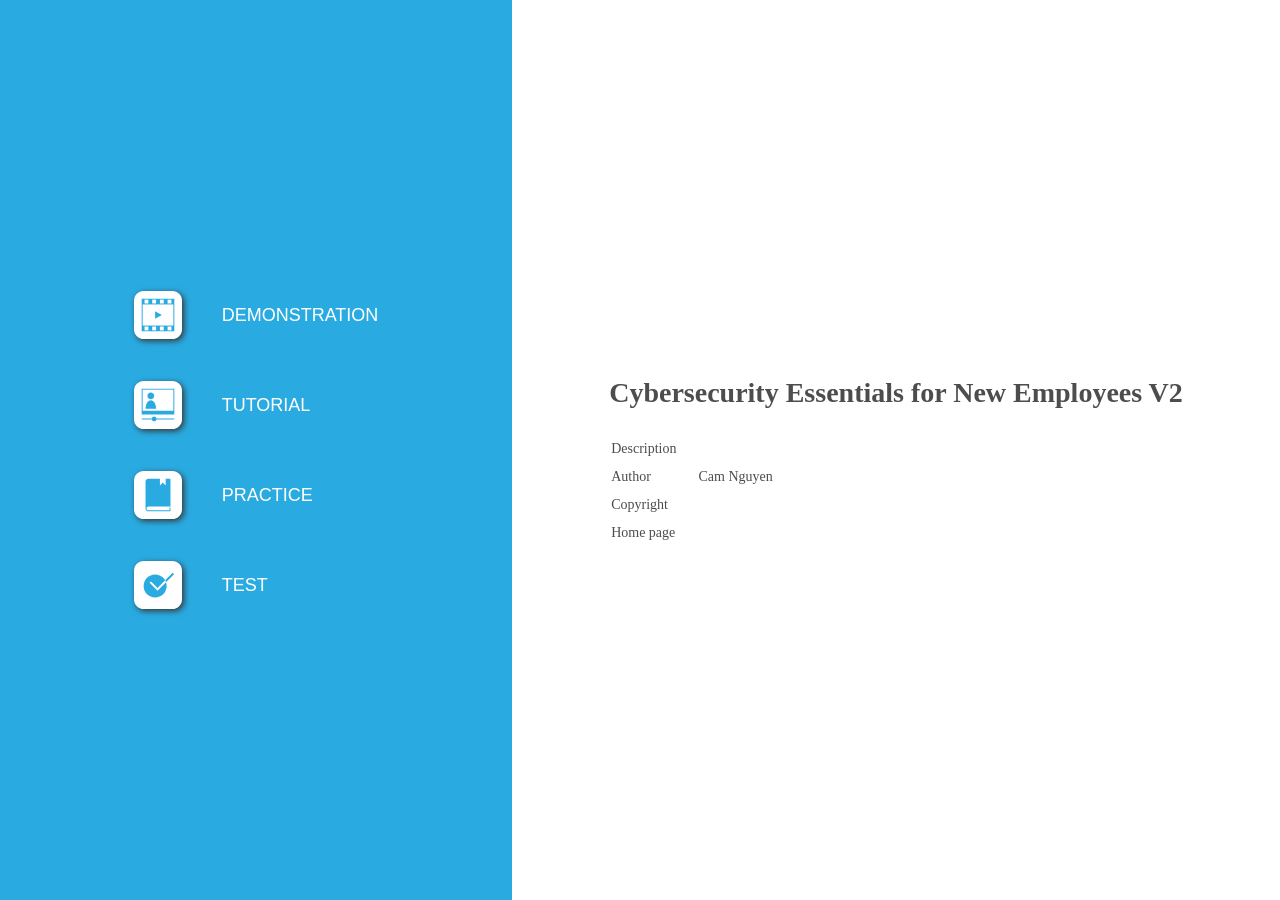
<file: index.html>
﻿<!DOCTYPE html>
<html lang="en-US" dir="ltr">
<head>
	<title>Cybersecurity Essentials for New Employees V2</title>
	<meta http-equiv="X-UA-Compatible" content="IE=Edge,chrome=1" />
	<meta http-equiv="Content-Type" content="text/html; charset=utf-8"/>
	<meta name="generator" content="ActivePresenter 10.5.0"/>
	<meta name="author" content="Cam Nguyen" />
	<meta name="copyright" content=" " />
	<meta name="description" content=""/>
	<meta name="viewport" content="initial-scale=1.0">
	<meta name="apple-mobile-web-app-capable" content="yes">

	<style>
		body {
			background-color: #ffffff;
			color: #4d4d4d;
			font-family: "Verdana";
			margin: 0px;
			padding: 0px;
			display: flex;
			flex-direction: row;
			min-height: 100vh;
		}
		.ap-mode-buttons-container {
			background-color: #29abe2;
			min-height: 100%;
			flex: 2;
			display: flex;
			justify-content: center;
			align-items: center;
		}
		.ap-mode-buttons {
			background-color: #29abe2;
			display: flex;
			flex-direction: column;
			align-items: flex-start;
			max-width: 100%;
		}
		.ap-mode-button {
			background-color: transparent;
			color: #ffffff;
			border: none;
			margin: 10px;
			text-transform: uppercase;
			display: flex;
			flex-direction: row;
			align-items: center;
		}
		.ap-project-information-container {
			min-height: 100%;
			flex: 3;
			display: flex;
			justify-content: center;
			align-items: center;
		}
		.ap-project-information {
			font-size: 14px;
		}

		.ap-mode-button svg {
			width: 48px;
			height: 48px;
			margin: 10px 20px 10px 20px;
			display: inline-block;
			filter: drop-shadow(2px 2px 3px #333333);
		}

		.ap-mode-button {
		}

		.ap-mode-button:hover {
			background-color: rgba(255, 255, 255, 0.2);
		}

		.ap-mode-button span {
			margin: 10px 20px 10px 20px;
			font-size: 18px;
		}

		h1 {
			font-size: 28px;
			font-weight: bold;
			margin: 25px 0px 25px 0px;
		}

		.ap-project-information td {
			padding: 5px 20px 5px 0px;
		}

		a:link {color:#4d4d4d; text-decoration:none;}
		a:visited {color:#4d4d4d; text-decoration:none}
		a:active {color:#4d4d4d; text-decoration:none}
		a:hover {color:#4d4d4d; text-decoration:none}
		
		@media (max-width: 1024px) and (orientation: portrait) {
			body {
				flex-direction: column;
			}
			.ap-mode-buttons-container {
				width: 100%;
				flex: 3;
			}
			.ap-project-information-container {
				width: 100%;
				flex: 2;
			}
		}
		
		@media (max-width: 640px) and (max-height: 640px) {
			.ap-mode-button svg {
				width: 32px;
				height: 32px;
			}
			.ap-mode-button span {
				margin: 5px 10px 5px 10px;
				font-size: 14px;
			}
			.ap-project-information {
				font-size: 12px;
			}
		}

	</style>

	<script type="text/javascript">
		var language = {"Tutorial":"Tutorial","Description":"Description","Author":"Author","Copyright":"Copyright","TestIntro":"Choose this mode to do a test","Homepage":"Home page","Practice":"Practice","Test":"Test","Demo":"Demonstration","DemoIntro":"Play presentation automatically","TutorialIntro":"Tutorial mode","PracticeIntro":"Choose this mode to practise more","OpenPrezError":"Could not open presentation.\nError: "};
		var PlayModes = {
			DEMO: 1,
			TUT: 2,
			PRAC: 4,
			TEST: 8
		};

		var opmodes = 15;
		function openPrez(url, mode) {
			var fullUrl = '' + url;
			try {
				var margin = 40;
				var top = margin,
					left = margin,
					width = screen.availWidth - 2 * margin,
					height = screen.availHeight - 4 * margin;
				var styles = 'top=' + top + ',left=' + left + ',width=' + width + ',height=' + height
					+ ',location=no,toolbar=no,directories=no,status=no,menubar=no,scrollbars=yes,resizable=yes';
				var owin = window.open(encodeURI(fullUrl), '_blank', styles);
				if (owin)
					owin.focus();
			}
			catch (e) {
				alert(language.OpenPrezError + e);
			}
			return false;
		};
		function setElementText(id, text) {
			document.getElementById(id).innerHTML = text;
		}
		function setElementTitle(id, text) {
			document.getElementById(id).setAttribute('title', text);
		}
		function hideElement(id) {
			document.getElementById(id).style.display = 'none';
		}
	</script>
</head>

<body>
	<div class="ap-mode-buttons-container">
		<div class="ap-mode-buttons">
			<button id="ap-mode-demo" class="ap-mode-button" onclick="openPrez('demo.html')">
				<svg version="1.1" id="Layer_1" xmlns="http://www.w3.org/2000/svg" xmlns:xlink="http://www.w3.org/1999/xlink" x="0px" y="0px" viewBox="0 0 50 50" style="enable-background:new 0 0 50 50;" xml:space="preserve">
					<style type="text/css">
						.st0{fill:#FFFFFF;}
						.st1{fill:#29ABE2;}
					</style>
					<path class="st0" d="M40,50H10C4.48,50,0,45.52,0,40l0-30C0,4.48,4.48,0,10,0l30,0c5.52,0,10,4.48,10,10v30C50,45.52,45.52,50,40,50z"/>
					<rect x="8" y="8" transform="matrix(-1.836970e-16 1 -1 -1.836970e-16 50 3.552714e-15)" class="st1" width="34" height="34"/>
					<rect x="14" y="9" transform="matrix(-1.836970e-16 1 -1 -1.836970e-16 50 3.552714e-15)" class="st0" width="22" height="32"/>
					<rect x="35" y="9" transform="matrix(-1.836970e-16 1 -1 -1.836970e-16 48 -26)" class="st0" width="4" height="4"/>
					<rect x="35" y="37" transform="matrix(-1.836970e-16 1 -1 -1.836970e-16 76 2)" class="st0" width="4" height="4"/>
					<rect x="27" y="9" transform="matrix(-1.836970e-16 1 -1 -1.836970e-16 40 -18)" class="st0" width="4" height="4"/>
					<rect x="27" y="37" transform="matrix(-1.836970e-16 1 -1 -1.836970e-16 68 10)" class="st0" width="4" height="4"/>
					<rect x="19" y="9" transform="matrix(-1.836970e-16 1 -1 -1.836970e-16 32 -10)" class="st0" width="4" height="4"/>
					<rect x="19" y="37" transform="matrix(-1.836970e-16 1 -1 -1.836970e-16 60 18)" class="st0" width="4" height="4"/>
					<rect x="11" y="9" transform="matrix(-1.836970e-16 1 -1 -1.836970e-16 24 -2)" class="st0" width="4" height="4"/>
					<rect x="11" y="37" transform="matrix(-1.836970e-16 1 -1 -1.836970e-16 52 26)" class="st0" width="4" height="4"/>
					<polygon class="st1" points="22,21 29,25 22,29 "/>
				</svg>

				<span id="ap-label-mode-demo">Demonstration</span>
			</button>
			<button id="ap-mode-tutorial" class="ap-mode-button" onclick="openPrez('tutorial.html')">
				<svg version="1.1" id="Layer_1" xmlns="http://www.w3.org/2000/svg" xmlns:xlink="http://www.w3.org/1999/xlink" x="0px" y="0px" viewBox="0 0 50 50" style="enable-background:new 0 0 50 50;" xml:space="preserve">
				<style type="text/css">
					.st0{fill:#FFFFFF;}
					.st1{fill:#29ABE2;}
				</style>
				<path class="st0" d="M40,50H10C4.48,50,0,45.52,0,40l0-30C0,4.48,4.48,0,10,0l30,0c5.52,0,10,4.48,10,10v30C50,45.52,45.52,50,40,50z"/>
				<rect x="11.5" y="4.5" transform="matrix(-1.836970e-16 1 -1 -1.836970e-16 46.5 -3.5)" class="st1" width="27" height="34"/>
				<path class="st1" d="M42,39H23.45c-0.23-1.14-1.24-2-2.45-2s-2.22,0.86-2.45,2H8v1h10.55c0.23,1.14,1.24,2,2.45,2s2.22-0.86,2.45-2 H42V39z"/>
				<rect x="14" y="4" transform="matrix(-1.836970e-16 1 -1 -1.836970e-16 45 -5)" class="st0" width="22" height="32"/>
				<path class="st1" d="M17.5,19L17.5,19c-1.93,0-3.5-1.57-3.5-3.5v0c0-1.93,1.57-3.5,3.5-3.5h0c1.93,0,3.5,1.57,3.5,3.5v0 C21,17.43,19.43,19,17.5,19z"/>
				<path class="st1" d="M12,29c0-4.97,2.46-9,5.5-9s5.5,4.03,5.5,9H12z"/>
				</svg>

				<span id="ap-label-mode-tutorial">Tutorial</span>
			</button>
			<button id="ap-mode-practice" class="ap-mode-button" onclick="openPrez('practice.html')">
				<svg version="1.1" id="Layer_1" xmlns="http://www.w3.org/2000/svg" xmlns:xlink="http://www.w3.org/1999/xlink" x="0px" y="0px" viewBox="0 0 50 50" style="enable-background:new 0 0 50 50;" xml:space="preserve">
				<style type="text/css">
					.st0{fill:#FFFFFF;}
					.st1{fill:#29ABE2;}
				</style>
				<path class="st0" d="M40,50H10C4.48,50,0,45.52,0,40l0-30C0,4.48,4.48,0,10,0l30,0c5.52,0,10,4.48,10,10v30C50,45.52,45.52,50,40,50z"/>
				<path class="st1" d="M15.08,37H38V9c0-0.55-0.45-1-1-1h-4v7l-3-3l-3,3V8H15c-1.66,0-3,1.34-3,3v28c0,1.66,1.34,3,3,3h22h1v-1v-3h-1 v3H15.08C13.93,41,13,40.1,13,39C13,37.9,13.93,37,15.08,37z"/>
				</svg>

				<span id="ap-label-mode-practice">Practice</span>
			</button>
			<button id="ap-mode-test" class="ap-mode-button" onclick="openPrez('test.html')">
				<svg version="1.1" id="Layer_1" xmlns="http://www.w3.org/2000/svg" xmlns:xlink="http://www.w3.org/1999/xlink" x="0px" y="0px" viewBox="0 0 50 50" style="enable-background:new 0 0 50 50;" xml:space="preserve">
					<style type="text/css">
						.st0{fill:#FFFFFF;}
						.st1{fill:#29ABE2;}
					</style>
					<path class="st0" d="M40,50H10C4.48,50,0,45.52,0,40l0-30C0,4.48,4.48,0,10,0l30,0c5.52,0,10,4.48,10,10v30C50,45.52,45.52,50,40,50z"/>
					<path class="st1" d="M10,26L10,26c0-6.63,5.37-12,12-12h0c6.63,0,12,5.37,12,12v0c0,6.63-5.37,12-12,12h0C15.37,38,10,32.63,10,26z"/>
					<path class="st1" d="M41.71,13.71l-1.41-1.41l-7.83,7.83c0.35,0.62,0.64,1.27,0.87,1.95L41.71,13.71z"/>
					<path class="st0" d="M17.71,21.29l-1.41,1.41l8.21,8.21l8.83-8.83c-0.24-0.68-0.53-1.34-0.87-1.95l-7.96,7.96L17.71,21.29z"/>
				</svg>

				<span id="ap-label-mode-test">Test</span>
			</button>
		</div>
	</div>

	<div class="ap-project-information-container">
		<div class="ap-project-information">
			<h1>Cybersecurity Essentials for New Employees V2</h1>
			<table>
				<tr>
					<td id="ap-label-description">Description</td>
					<td></td>
				</tr>
				<tr>
					<td id="ap-label-author">Author</td>
					<td>Cam Nguyen</td>
				</tr>
				<tr>
					<td id="ap-label-copyright">Copyright</td>
					<td></td>
				</tr>
				<tr>
					<td id="ap-label-homepage">Homepage</td>
					<td><a href="" target="_blank"></a></td>
				</tr>
			</table>
		</div>
	</div>

	<script>
		if (language) {
			setElementText("ap-label-mode-demo", language.Demo);
			setElementText("ap-label-mode-tutorial", language.Tutorial);
			setElementText("ap-label-mode-practice", language.Practice);
			setElementText("ap-label-mode-test", language.Test);

			setElementTitle("ap-mode-demo", language.DemoIntro);
			setElementTitle("ap-mode-tutorial", language.TutorialIntro);
			setElementTitle("ap-mode-practice", language.PracticeIntro);
			setElementTitle("ap-mode-test", language.TestIntro);

			setElementText("ap-label-description", language.Description);
			setElementText("ap-label-author", language.Author);
			setElementText("ap-label-copyright", language.Copyright);
			setElementText("ap-label-homepage", language.Homepage);
		}

		if (opmodes){
			if ((PlayModes.DEMO & opmodes) != PlayModes.DEMO)
				hideElement("ap-mode-demo");
			if ((PlayModes.TUT & opmodes) != PlayModes.TUT)
				hideElement("ap-mode-tutorial");
			if ((PlayModes.PRAC & opmodes) != PlayModes.PRAC)
				hideElement("ap-mode-practice");
			if ((PlayModes.TEST & opmodes) != PlayModes.TEST)
				hideElement("ap-mode-test");
		}
	</script>
</body>
</html>
</file>
